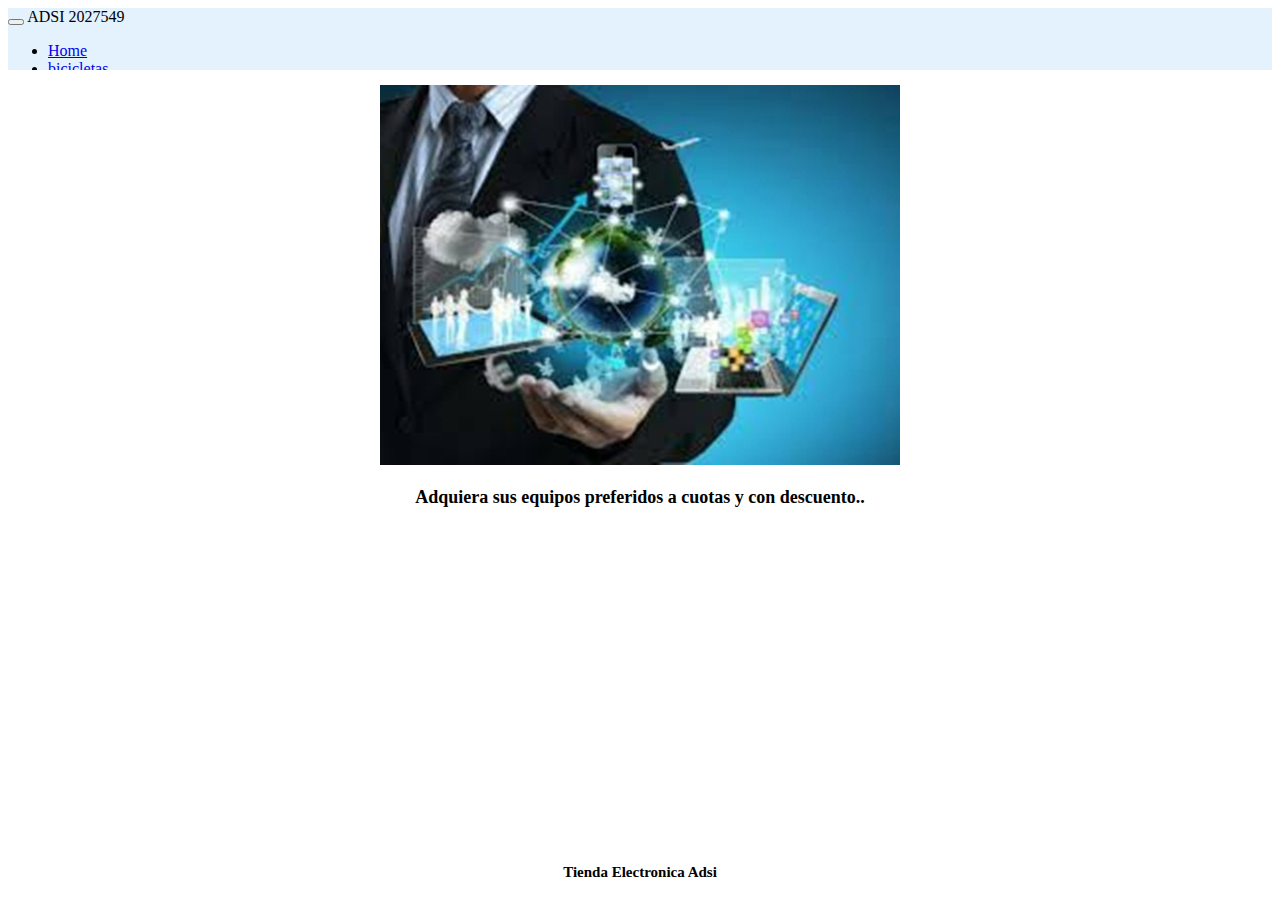
<file: index.html>
<!DOCTYPE html>
<html lang="en">
<head>
    <meta charset="UTF-8">
    <meta name="viewport" content="width=device-width, initial-scale=1.0">
    <link rel="stylesheet" href="css/main.css">
    <title>Tienda Tecnologica</title>
</head>
<body>
  <iframe name="Menu" src="menu.html" frameborder="0" width="100%" height="70px" ></iframe>   
 <div class="tienda">
  <div>
    <img src="img/tienda.jpg" alt="vista tienda">
  </div>
</div>
<p>Adquiera sus equipos preferidos a cuotas y con descuento..</p>

   <main class="container"></main>
   <footer class="footer container">
       <p>
           <small>Tienda Electronica Adsi</small>
       </p>
   </footer>                   
</body>
</html>
</file>
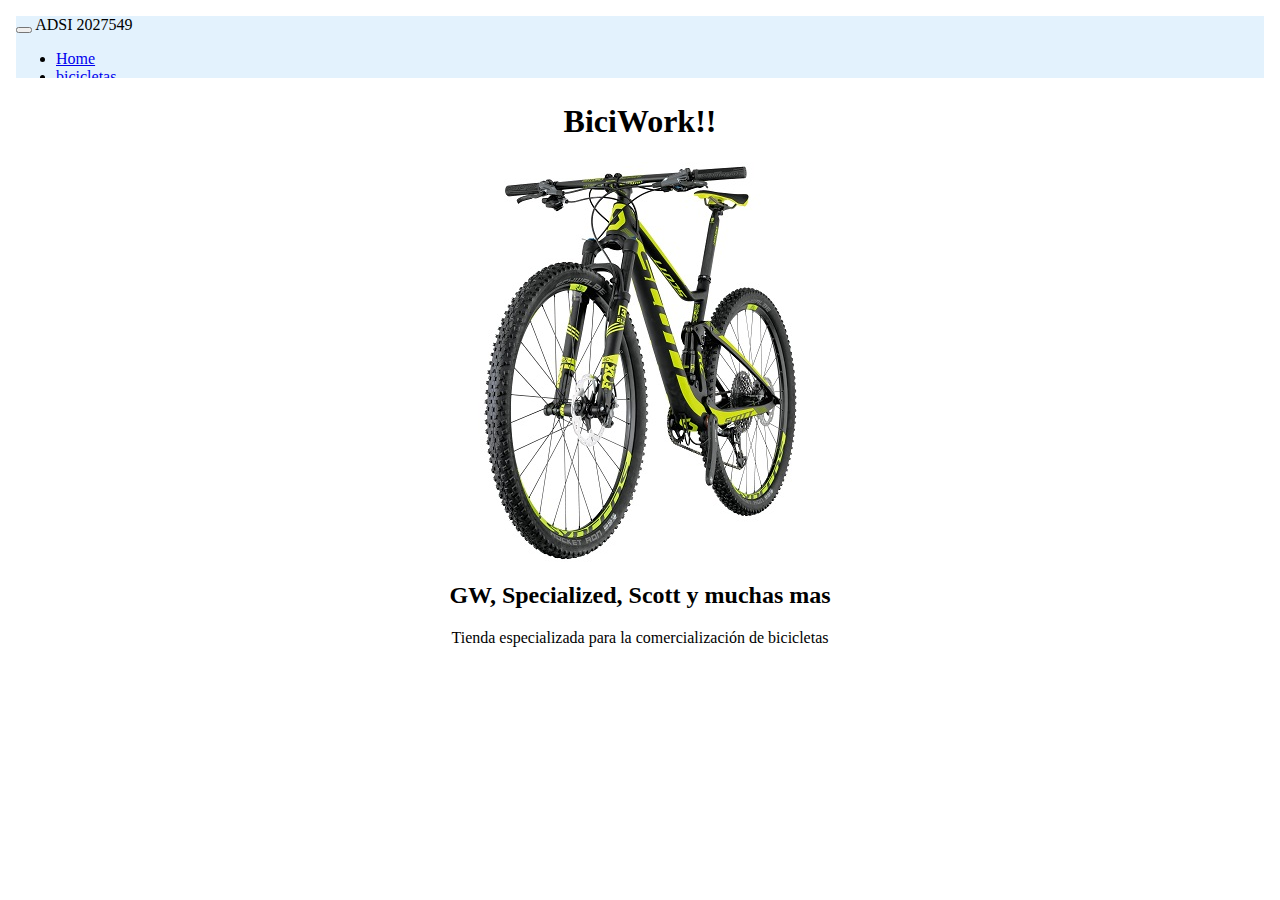
<file: bicicletas.html>
<!DOCTYPE html>
<html lang="en">
<head>
    <meta charset="UTF-8">
    <meta name="viewport" content="width=device-width, initial-scale=1.0">
    <link rel="stylesheet" href="css/bicicletas.css">
    <title>BiciWork</title>
</head>
<body>
    <iframe name="Menu" src="menu.html" frameborder="0" width="100%" height="70px" ></iframe>
    <h1>BiciWork!!</h1>
    <img src="img/scott_400x400.jpg" alt="Scott">
    <h2>GW, Specialized, Scott y muchas mas</h2>
    <p>Tienda especializada para la comercialización de bicicletas</p>
</body>
</html>
</file>
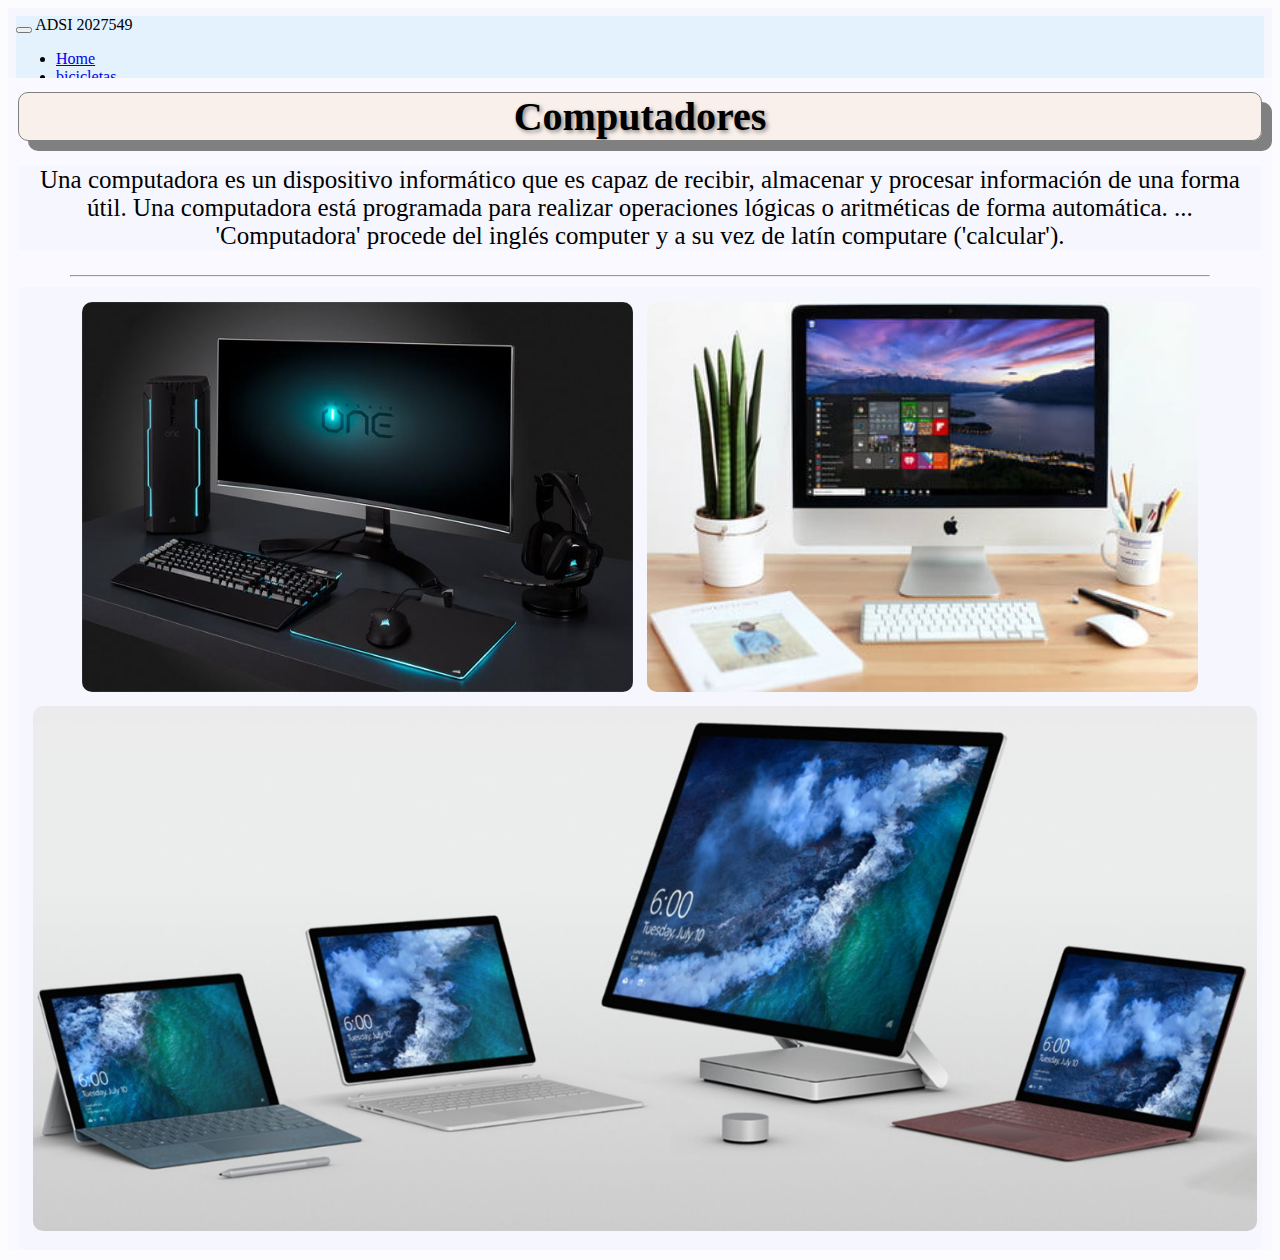
<file: pc.html>
<!DOCTYPE html>
<html lang="en">
<head>
    <meta charset="UTF-8">
    <meta http-equiv="X-UA-Compatible" content="IE=edge">
    <meta name="viewport" content="width=device-width, initial-scale=1.0">
    <title>Pc</title>
    <link rel="stylesheet" href="css/pc.css">
</head>
<body>
    <iframe name="Menu" src="menu.html" frameborder="0" width="100%" height="70px" ></iframe>
    <h1>Computadores</h1>
    <p>Una computadora es un dispositivo informático que es capaz de recibir, almacenar y procesar información de una forma útil. Una computadora está programada para realizar operaciones lógicas o aritméticas de forma automática. ... 'Computadora' procede del inglés computer y a su vez de latín computare ('calcular').</p>
    <hr>
    <div>
        <img src="img/pc2.jpg" class="img2">
        <img src="img/pc3.jpg" class="img3">
        <img src="img/pc1.jpg" class="img1">
    </div>
</body>
</html>
</file>
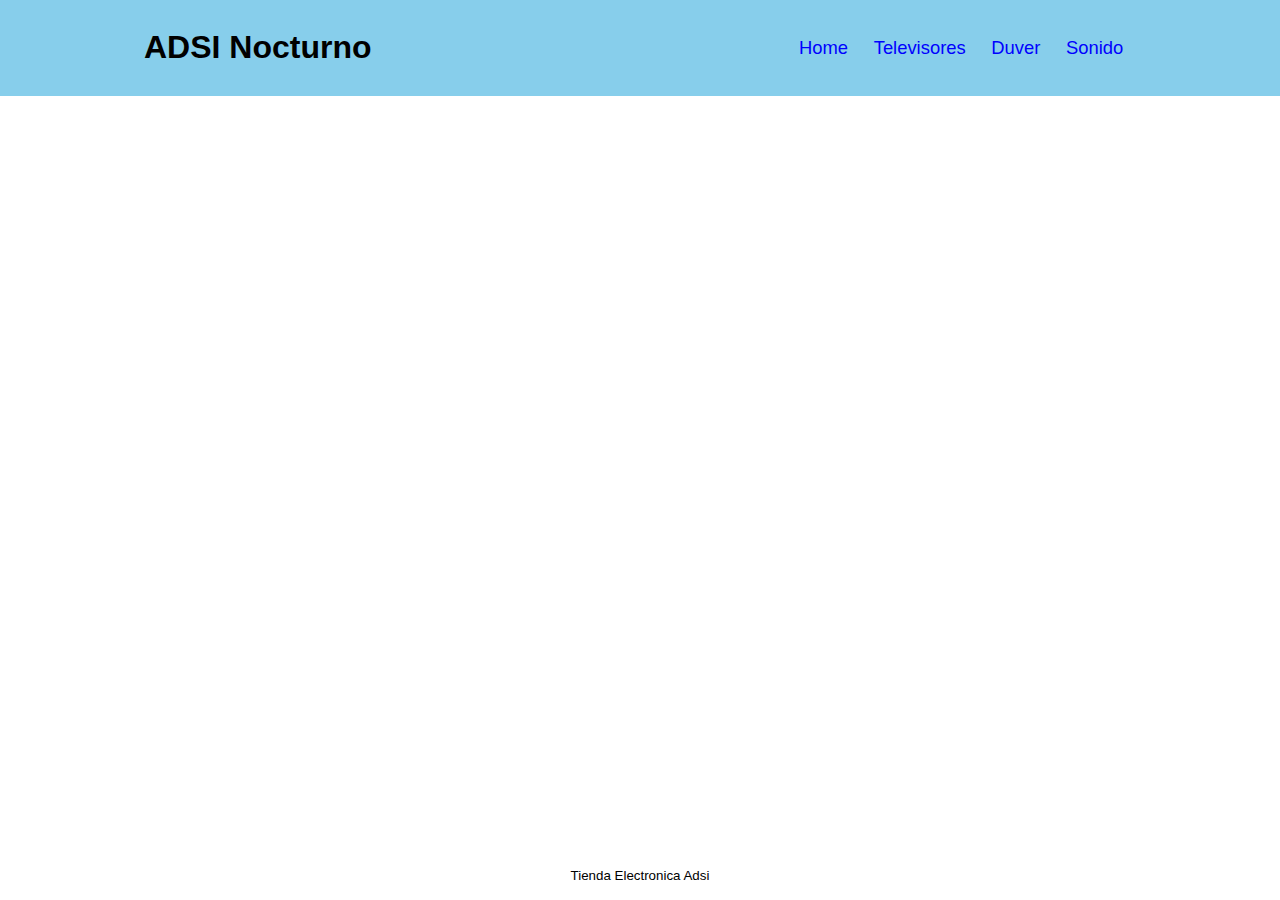
<file: store_tec.html>
<!DOCTYPE html>
<html lang="en">
<head>
    <meta charset="UTF-8">
    <meta name="viewport" content="width=device-width, initial-scale=1.0">
    <link rel="stylesheet" href="css/Tienda.css">
    <title>Tienda Tecnologica</title>
</head>
<body>
<header class="header">
  <section class="header-content container">
  	<h1>ADSI Nocturno</h1>
     <nav class="menu">
    	<a href="">Home</a>
      	<a href="">Televisores</a>
      	<a href="">Duver</a>
      	<a href="">Sonido</a>    
      </nav>
    </section>
 </header>

   <main class="container"></main>
   <footer class="footer container">
       <p>
           <small>Tienda Electronica Adsi</small>
       </p>
   </footer>                   
</body>
</html>
</file>
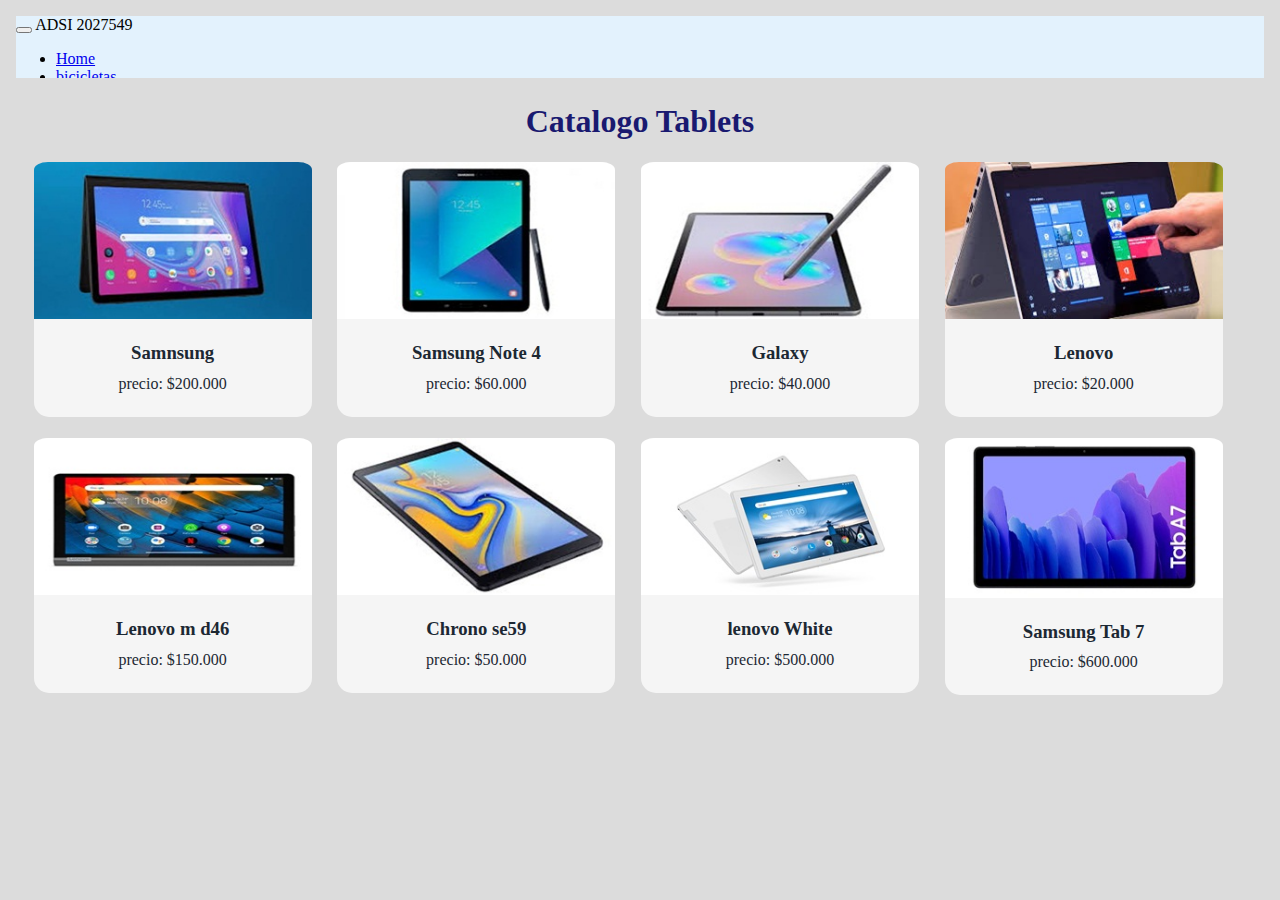
<file: tablets.html>
<!DOCTYPE html>
<html lang="en">
<head>
    <meta charset="UTF-8">
    <meta name="viewport" content="width=device-width, initial-scale=1.0">
    <link rel="stylesheet" href="css/tablets.css">
    <title>Tablets</title>
</head>
<body>
    <iframe name="Menu" src="menu.html" frameborder="0" width="100%" height="70px" ></iframe>
    <div id="catalogo-main">
        <h1>Catalogo Tablets</h1>
      
        <div class="contenedor">
            <img class="tablets" src="img/samsung.jpg" alt="tablets" >
            <h3>Samnsung</h3>
            <p>precio: $200.000</p>

        </div>
        <div class="contenedor">
            <img class="tablets" src="img/samsung2.jpg" alt="tablets">
            <h3>Samsung Note 4</h3>
            <p>precio: $60.000</p>

        </div>
        <div class="contenedor">
            <img class="tablets" src="img/galaxy.jpg" alt="tablets">
            <h3>Galaxy</h3>
            <p>precio: $40.000</p>

        </div>
        
        <div class="contenedor">
            <img class="tablets" src="img/windows.jpg" alt="tablets" alt="" >
            <h3>Lenovo</h3>
            <p>precio: $20.000</p>

        </div>
        <div class="contenedor">
            <img class="tablets" src="img/Lenovo.jpg" alt="tablets">
            <h3>Lenovo m d46</h3>
            <p>precio: $150.000</p>

        </div>
        <div class="contenedor">
            <img class="tablets" src="img/segura.jpg" alt="tablets" >
            <h3>Chrono se59</h3>
            <p>precio: $50.000</p>
        </div>
        <div class="contenedor">
            <img class="tablets" src="img/Lenovo_white.jpg" alt="tablets">
            <h3>lenovo White</h3>
            <p>precio: $500.000</p>

        </div>
        <div class="contenedor">
            <img class="tablets" src="img/tab7l.jpg" alt="tablets">
            <h3>Samsung Tab 7</h3>
            <p>precio: $600.000</p>

        </div>
        
</div>
</body>
</html>
</file>
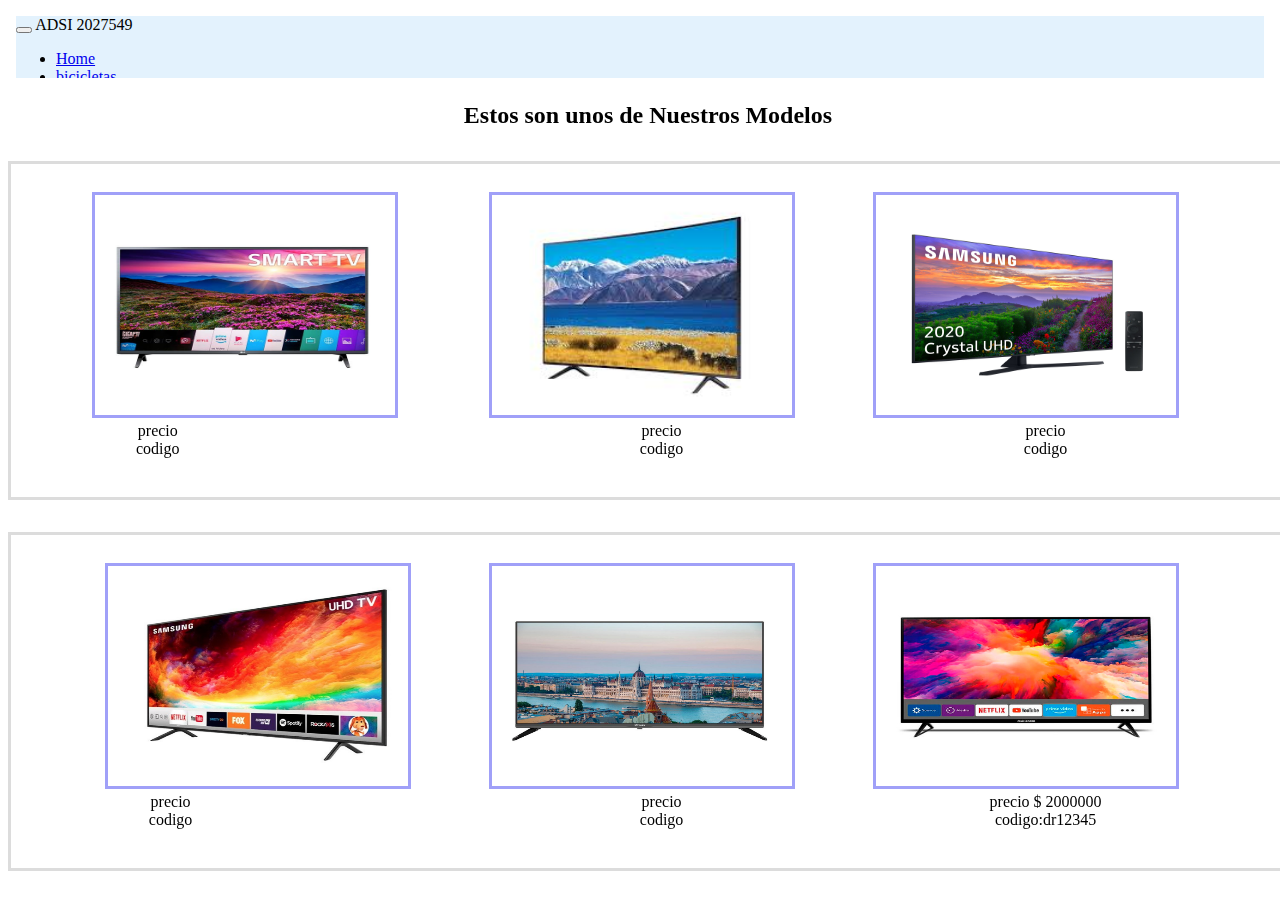
<file: TV_smart.html>
<!DOCTYPE html>
<html lang="en">
<head>
    <meta charset="UTF-8">
    <meta name="viewport" content="width=device-width, initial-scale=1.0">
    <title>TV</title>
    <link rel="stylesheet" href="css/estilotv.css">
   
    
</head>
<body>
    <iframe name="Menu" src="menu.html" frameborder="0" width="100%" height="70px" ></iframe>
    <div id="content">
        <h2>Estos son unos de Nuestros Modelos</h2>
        <div class="div1">
                
                <div class="conte1"> <img src="img/tv1.jpg" alt="tv1">
                    <ul>
                        <li>precio</li>
                        <li>codigo</li>
                    </ul>
                </div>
                <div class="conte2"><img src="img/tv2.jpg" alt="tv2">
                    <ul>
                        <li>precio</li>
                        <li>codigo</li>
                    </ul>
                </div>
                <div class="conte3"><img src="img/tv3.jpg" alt="tv3">
                    <ul>
                        <li>precio</li>
                        <li>codigo</li>
                    </ul>
                </div>

        </div>
        <div class="div2"> 
    
                    
                    <div class="conte4"> <img src="img/tv4.jpg" alt="tv4">
                        <ul>
                            <li>precio</li>
                            <li>codigo</li>
                        </ul>
                    </div>
                    <div class="conte5"><img src="img/tv5.jpg" alt="tv5">
                        <ul>
                            <li>precio</li>
                            <li>codigo</li>
                        </ul>
                    </div>
                    <div class="conte6"><img src="img/tv6.jpg" alt="tv6">
                        <ul>
                            <li>precio $ 2000000</li>
                            <li>codigo:dr12345</li>
                        </ul>
                    </div>
                    
        </div>
    </div>
    
</body>
</html>
</file>
<file: css/main.css>
html {
box-sizing: border-box;
font-family: sans-serif;
font-size: 16px;
}

::before,
::after{
    box-sizing: inherit;
}

body{
    margin: 0;
    min-height: 100vh;
    display: flex;
    flex-direction: column;
}
h1{

text-align: left;

}
main{
    flex-grow: 1;
    
}

.container{
    margin-left: auto;
    margin-right: auto;
    max-width: 992px;
    
}
.header{
    padding: .5rem;
    background-color:skyblue;
    
    
}
.header-content{
    display: flex;
    justify-content: space-between;
    align-items: center;
    
    
}
.menu{
    display: flex;
    justify-content: space-between;
    font-size: 115%;
    cursor: pointer;
    
    
}
.menu a{
    color:blue;
    padding: 0 1vw;
    transition: all .3s ease-in-out;
    text-decoration: none;
 


}
.menu a:hover{
 background-color: steelblue;
}

.tienda{
    margin: 0 auto 0 auto;
   margin-top: 15px;
}

p{
    text-align: center;
    font-size: large;
    font-family: Georgia, 'Times New Roman', Times, serif;
    font-weight: bolder;
}
</file>
<file: css/bicicletas.css>
h1, h2 {
    text-align: center;
}
img {
    margin: 0 auto 0 auto;
    display: block;
}
p {
    text-align: center;
}
</file>
<file: css/pc.css>
*{
    background-color: rgba(226, 226, 255, 0.104);
}
h1{
    text-align: center;
    font-size: 40px;
    margin: 10px;
    border-radius: 10px;
    background-color: rgba(255, 167, 52, 0.097);

    color: #000000;
    text-shadow: 2px 2px 4px gray;

    box-shadow: 10px 10px grey;
    border: 1px solid gray;
}

p{
    font-size: 25px;
    margin: 25px 10px;
    text-align: center;
}
hr{
    width: 90%;
}

div{
    margin: 10px;
    text-align: center;
    display: block;
    border-radius: 7px;
    padding: 10px;

  
}

div .img1{
    margin: 5px;
    width: 100%;
    border-radius: 10px;
}
div .img2{
    height: 390px;
    width: 45%;
    border-radius: 10px;
    margin: 5px;
}
div .img3{
    height: 390px;
    width: 45%;
    border-radius: 10px;
    margin: 5px;
}
@media only screen and (max-width: 767px) {

    p{
        font-size: 20px;
    }
    div .img1{
        margin: 5px;
        width: 100%;
        border-radius: 10px;
    }
    div .img2{
        width: 80%;
        border-radius: 10px;
        margin: 5px;
    }
    div .img3{
        width: 80%;
        border-radius: 10px;
        margin: 5px;
    }
}

@media only screen and (max-width: 500px) {
    div .img1{
        margin: 5px;
        width: 100%;
        border-radius: 10px;
    }
    div .img2{
        width: 100%;
        border-radius: 10px;
        margin: 5px;
    }
    div .img3{
        width: 100%;
        border-radius: 10px;
        margin: 5px;
    }
}
</file>
<file: css/Tienda.css>
html {
box-sizing: border-box;
font-family: sans-serif;
font-size: 16px;
}

::before,
::after{
    box-sizing: inherit;
}

body{
    margin: 0;
    min-height: 100vh;
    display: flex;
    flex-direction: column;
}
h1{

text-align: left;

}
main{
    flex-grow: 1;
    
}

.container{
    margin-left: auto;
    margin-right: auto;
    max-width: 992px;
    
}
.header{
    padding: .5rem;
    background-color:skyblue;
    
    
}
.header-content{
    display: flex;
    justify-content: space-between;
    align-items: center;
    
    
}
.menu{
    display: flex;
    justify-content: space-between;
    font-size: 115%;
    cursor: pointer;
    
    
}
.menu a{
    color:blue;
    padding: 0 1vw;
    transition: all .3s ease-in-out;
    text-decoration: none;
 


}
.menu a:hover{
 background-color: steelblue;
}
</file>
<file: css/tablets.css>
body{
    background-color: gainsboro;
}
h1{
    text-align: center;
    font-family: 'Bungee', cursive;
    color:midnightblue;
}
img.tablets {
    width: 100%;
    
    border-top-left-radius: 5% ;
    border-top-right-radius: 5%;

}
    
    

h3,p{
    text-align: center;
    color:#1C2833 ;
    font-family: 'Roboto Slab', serif;
}
p{
    position: relative ;
    top: -.5em;
}
div.contenedor{
    max-width: 350px;
    background-color:whitesmoke;
    border-radius: 15px ;
   

}
div#catalogo-main{
  max-width: 100%;
}
@media only screen and (min-width:1024px){
    div.contenedor{
        width: 22%;
        float: left;
        margin-left: 1.6em;
        margin-bottom: 1.3em;

    }
    img.shoes{
        display: block;
        margin: 0 auto 0 auto;
        margin-bottom: 1.3em ;
    }
    
 }
</file>
<file: css/estilotv.css>
*{ 
    text-align: center;
}
#content{
    position: fixed;
    width: 100%;
    height: 100%;
 
  
    
}

img{
    float: left;
    margin: 4px;
    width: 300px;
    height: 220px;
    border: solid rgb(160, 160, 248);
    
}

.div1{
    
    position: relative;
    width: 100%;
    height: 37%;
    margin-top:2em;
    margin-bottom: 2em; 
    border: solid gainsboro;
}
.div2{
    
    height: 37%;
    position: relative;
    width: 100%;
  /*   margin: 0,auto 0,auto; */
    border: solid gainsboro;

}
.conte1{
    position:absolute;
    
    margin-top: -3.7em;
    right: 15%;
   top: 25%;
   left: 6%;
    width: 100px;
    height: 100px;
    float: left;
}
.conte2{
    position:absolute;
    left: 37%;
    top: 25%;
    
    
    margin-top: -3.7em;
    float: right ;
}
.conte3{
    position: absolute;
    left: 67%;
    top:25%;
    bottom: 15%;
    float: left;
    margin-top: -3.7em;
}
ul{
    list-style: none;
}
.conte4{
    position:absolute;
    
    margin-top: -3.7em;
    right: 15%;
   top: 25%;
   left: 7%;
    width: 100px;
    height: 100px;
    float: left;

}
.conte5{
    position:absolute;
    left: 37%;
    top: 25%;
    margin-top: -3.7em;
    float: right ;

}
.conte6{
    position: absolute;
    left: 67%;
    top:25%;
    bottom: 15%;
    float: left;
    margin-top: -3.7em;

}
.conte1:hover,.conte2,.conte3,.conte4,.conte5,.conte6{
    
   cursor: pointer;
 
}


.conte1:hover {-webkit-transform:scale(1.3);transform:scale(1.3);}
.conte2:hover  {-webkit-transform:scale(1.3);transform:scale(1.3);}
.conte3:hover  {-webkit-transform:scale(1.3);transform:scale(1.3);}
.conte4:hover  {-webkit-transform:scale(1.3);transform:scale(1.3);}
.conte5:hover  {-webkit-transform:scale(1.3);transform:scale(1.3);}
.conte6:hover  {-webkit-transform:scale(1.3);transform:scale(1.3);}
</file>
